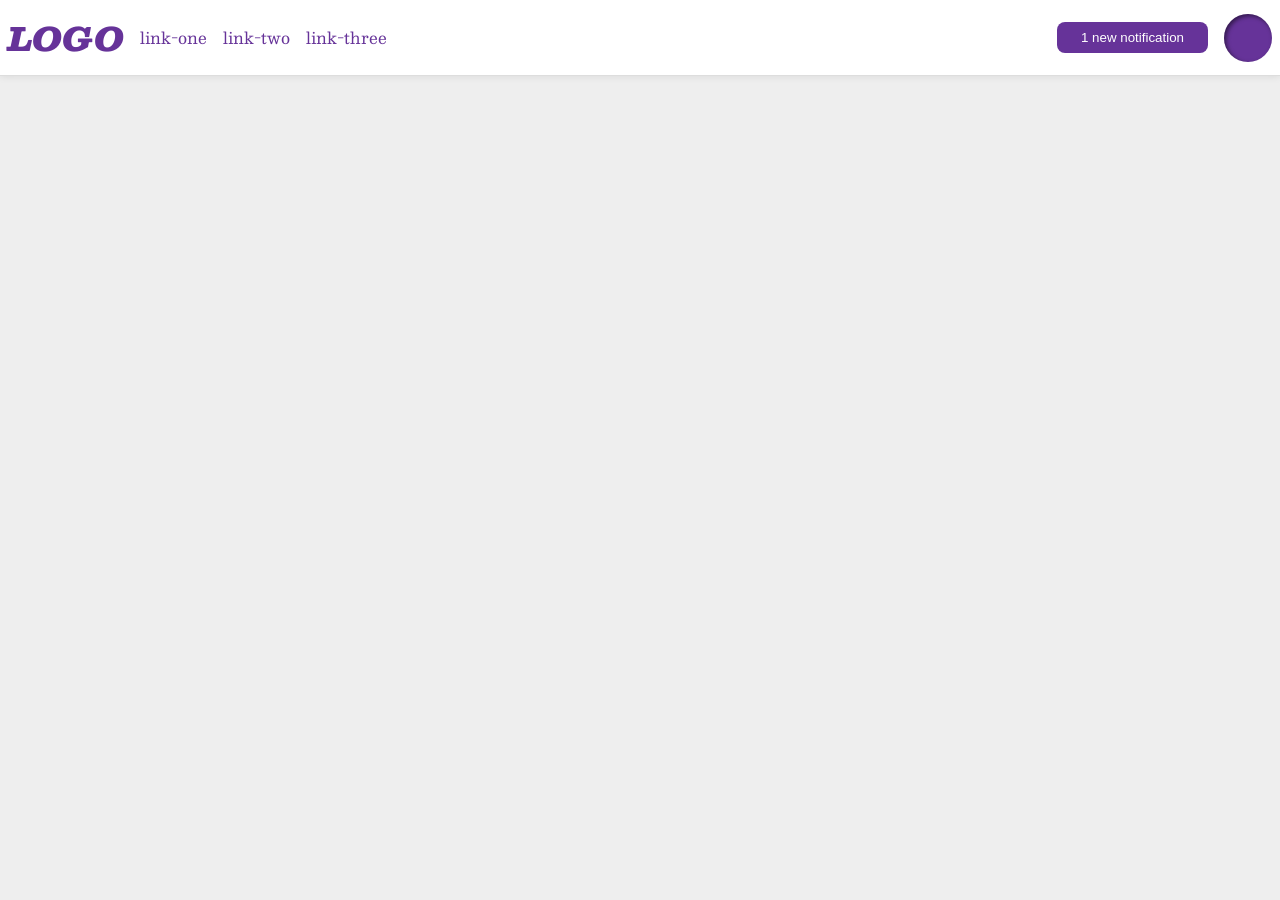
<file: foundations/flex/03-flex-header-2/index.html>
<!DOCTYPE html>
<html lang="en">
  <head>
    <meta charset="UTF-8">
    <meta http-equiv="X-UA-Compatible" content="IE=edge">
    <meta name="viewport" content="width=device-width, initial-scale=1.0">
    <title>Flex Header 2</title>
    <link rel="stylesheet" href="style.css">
  </head>
  <body>
    <div class="header">
      <div class="left">
        <div class="logo">
          LOGO
        </div>
        <ul class="links">
          <li><a href="https://google.com">link-one</a></li>
          <li><a href="https://google.com">link-two</a></li>
          <li><a href="https://google.com">link-three</a></li>
        </ul>
      </div>
      <div class="right">
        <button class="notifications">
          1 new notification
        </button>
        <div class="profile-image"></div>
      </div>
    </div>
  </body>
</html>
</file>
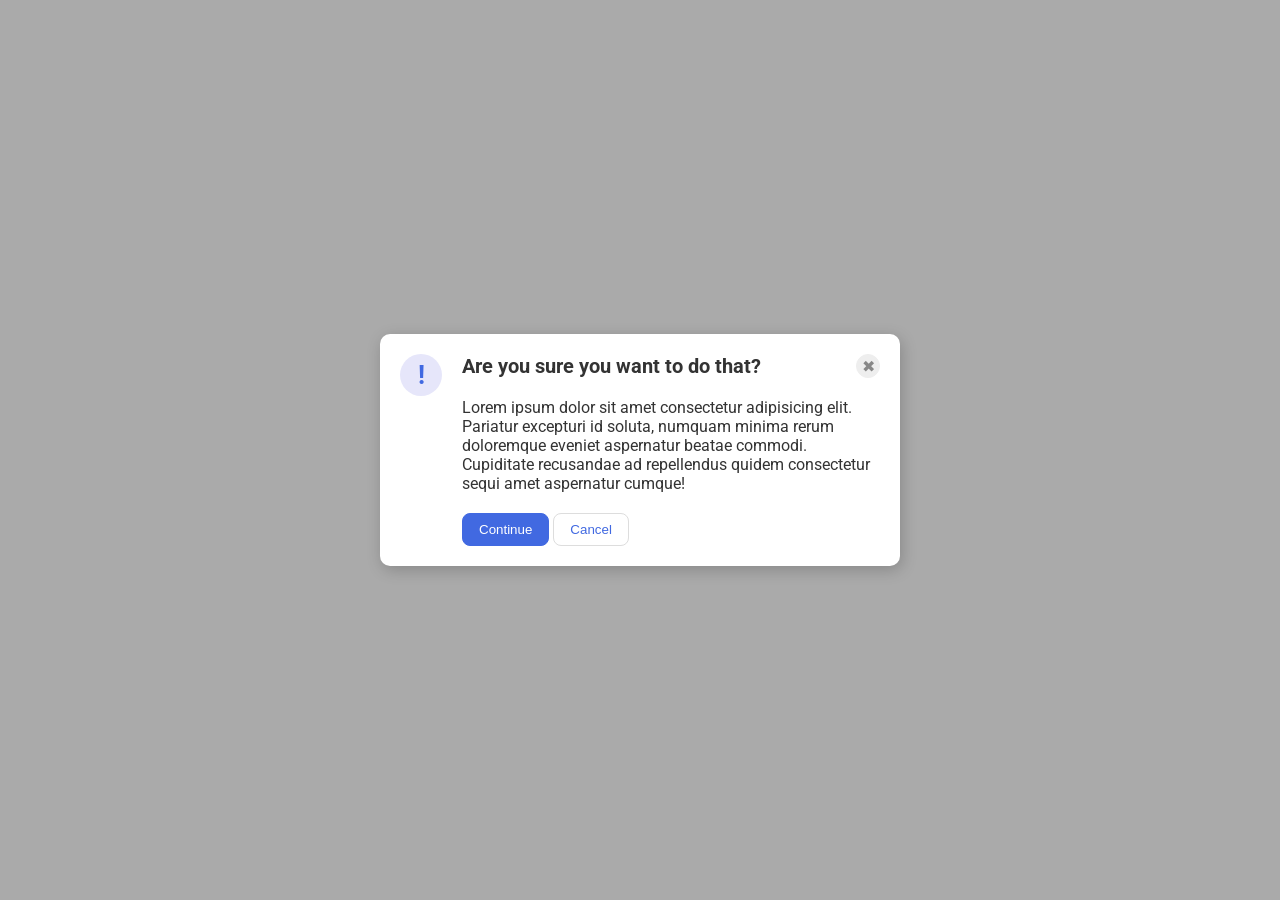
<file: foundations/flex/05-flex-modal/index.html>
<!DOCTYPE html>
<html lang="en">
  <head>
    <meta charset="UTF-8">
    <meta http-equiv="X-UA-Compatible" content="IE=edge">
    <meta name="viewport" content="width=device-width, initial-scale=1.0">
    <link rel="stylesheet" href="style.css">
    <title>Modal</title>
  </head>
  <body>
    <div class="modal">
      <div class="icon">!</div>
      <div class="container">
        <div class="top">
          <div class="header">Are you sure you want to do that?</div>
          <button class="close-button">✖</button>
        </div>
        <div class="bottom">
          <div class="text">Lorem ipsum dolor sit amet consectetur adipisicing elit. Pariatur excepturi id soluta, numquam minima rerum doloremque eveniet aspernatur beatae commodi. Cupiditate recusandae ad repellendus quidem consectetur sequi amet aspernatur cumque!</div>
          <div>
            <button class="continue">Continue</button>
            <button class="cancel">Cancel</button>
          </div>
        </div>
      </div>
    </div>
  </body>
</html>
</file>
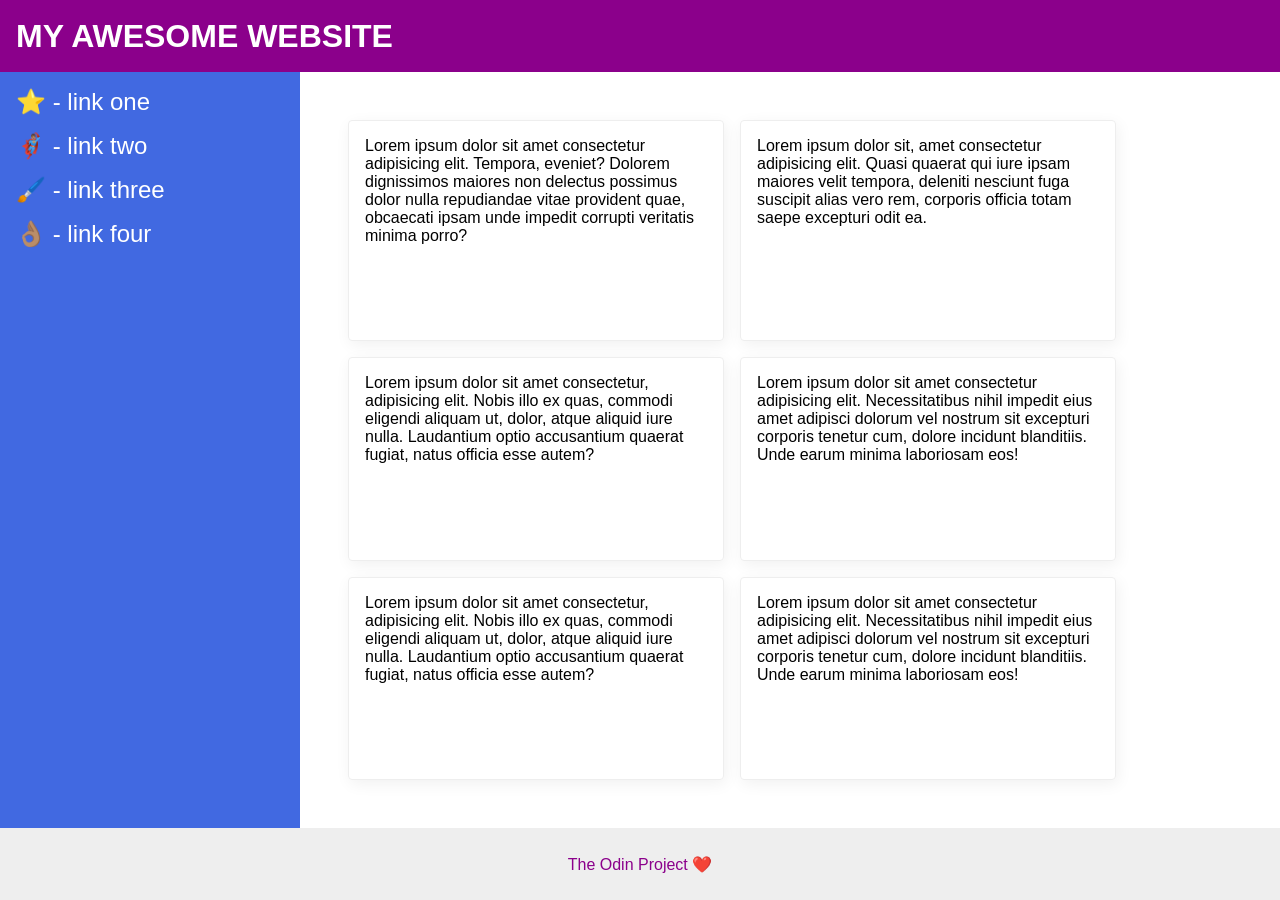
<file: foundations/flex/07-flex-layout-2/index.html>
<!DOCTYPE html>
<html lang="en">
  <head>
    <meta charset="UTF-8">
    <meta http-equiv="X-UA-Compatible" content="IE=edge">
    <meta name="viewport" content="width=device-width, initial-scale=1.0">
    <title>The Holy Grail</title>
    <link rel="stylesheet" href="style.css">
  </head>
  <body>
    <div class="header">
      MY AWESOME WEBSITE
    </div>

    <div class="content">
      <div class="sidebar">
        <ul>
          <li><a href="#">⭐ - link one</a></li>
          <li><a href="#">🦸🏽‍♂️ - link two</a></li>
          <li><a href="#">🖌️ - link three</a></li>
          <li><a href="#">👌🏽 - link four</a></li>
        </ul>
      </div>

      <div class="cards">
        <div class="card">Lorem ipsum dolor sit amet consectetur adipisicing elit. Tempora, eveniet? Dolorem dignissimos maiores non delectus possimus dolor nulla repudiandae vitae provident quae, obcaecati ipsam unde impedit corrupti veritatis minima porro?</div>
        <div class="card">Lorem ipsum dolor sit, amet consectetur adipisicing elit. Quasi quaerat qui iure ipsam maiores velit tempora, deleniti nesciunt fuga suscipit alias vero rem, corporis officia totam saepe excepturi odit ea.</div>
        <div class="card">Lorem ipsum dolor sit amet consectetur, adipisicing elit. Nobis illo ex quas, commodi eligendi aliquam ut, dolor, atque aliquid iure nulla. Laudantium optio accusantium quaerat fugiat, natus officia esse autem?</div>
        <div class="card">Lorem ipsum dolor sit amet consectetur adipisicing elit. Necessitatibus nihil impedit eius amet adipisci dolorum vel nostrum sit excepturi corporis tenetur cum, dolore incidunt blanditiis. Unde earum minima laboriosam eos!</div>
        <div class="card">Lorem ipsum dolor sit amet consectetur, adipisicing elit. Nobis illo ex quas, commodi eligendi aliquam ut, dolor, atque aliquid iure nulla. Laudantium optio accusantium quaerat fugiat, natus officia esse autem?</div>
        <div class="card">Lorem ipsum dolor sit amet consectetur adipisicing elit. Necessitatibus nihil impedit eius amet adipisci dolorum vel nostrum sit excepturi corporis tenetur cum, dolore incidunt blanditiis. Unde earum minima laboriosam eos!</div>
      </div>
    </div>

    <div class="footer">
      The Odin Project ❤️
    </div>
  </body>
</html>
</file>
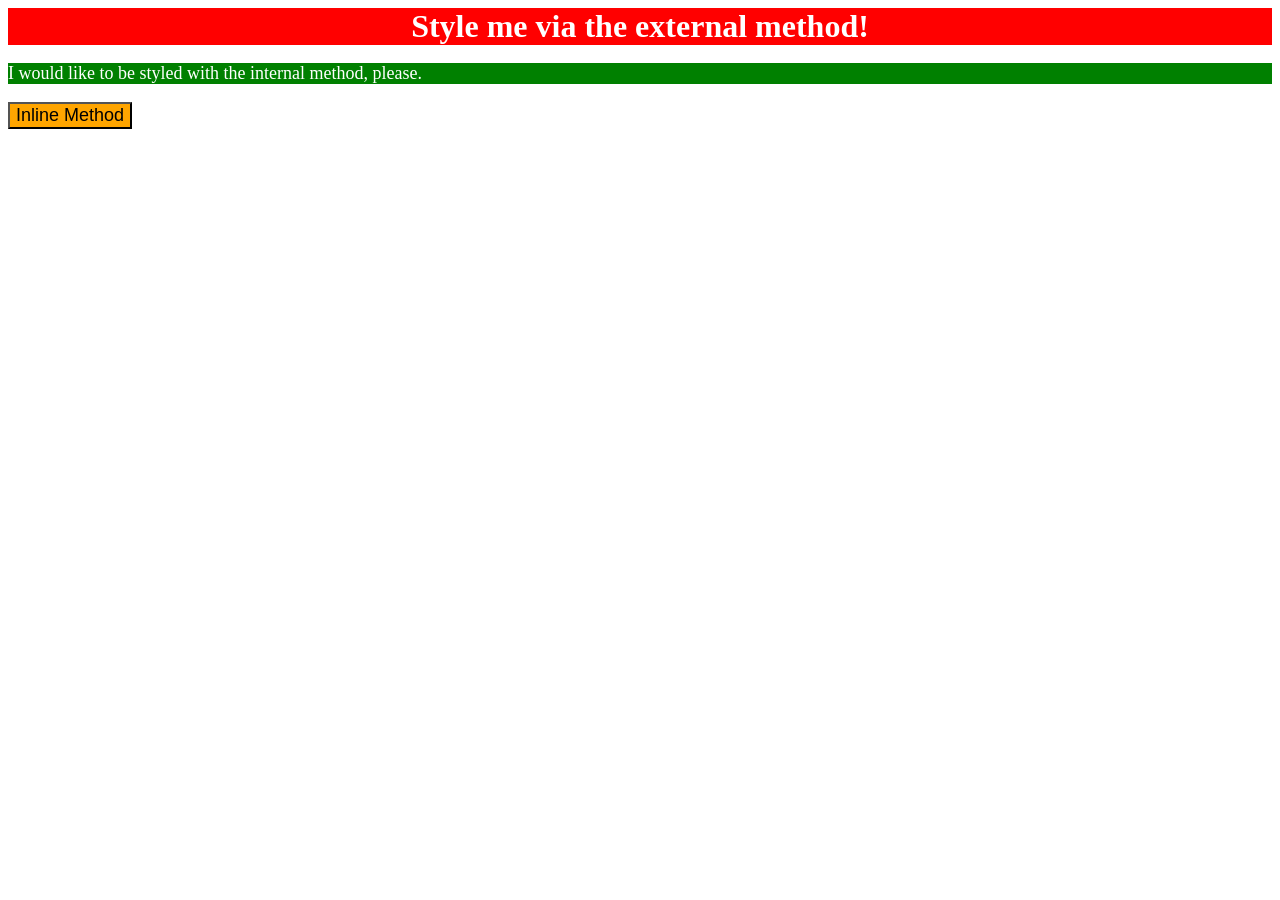
<file: foundations/intro-to-css/01-css-methods/index.html>
<!DOCTYPE html>
<html lang="en">
  <head>
    <meta charset="UTF-8">
    <meta http-equiv="X-UA-Compatible" content="IE=edge">
    <meta name="viewport" content="width=device-width, initial-scale=1.0">
    <title>Methods for Adding CSS</title>
    <link rel="stylesheet" href="styles.css">
    
    <style>
      p {
        background-color: green;
        color: white;
        font-size: 18px;
      }
    </style>
  </head>
  <body>
    <div>Style me via the external method!</div>
    <p>I would like to be styled with the internal method, please.</p>
    <button style="background-color: orange; font-size: 18px">Inline Method</button>
  </body>
</html>
</file>
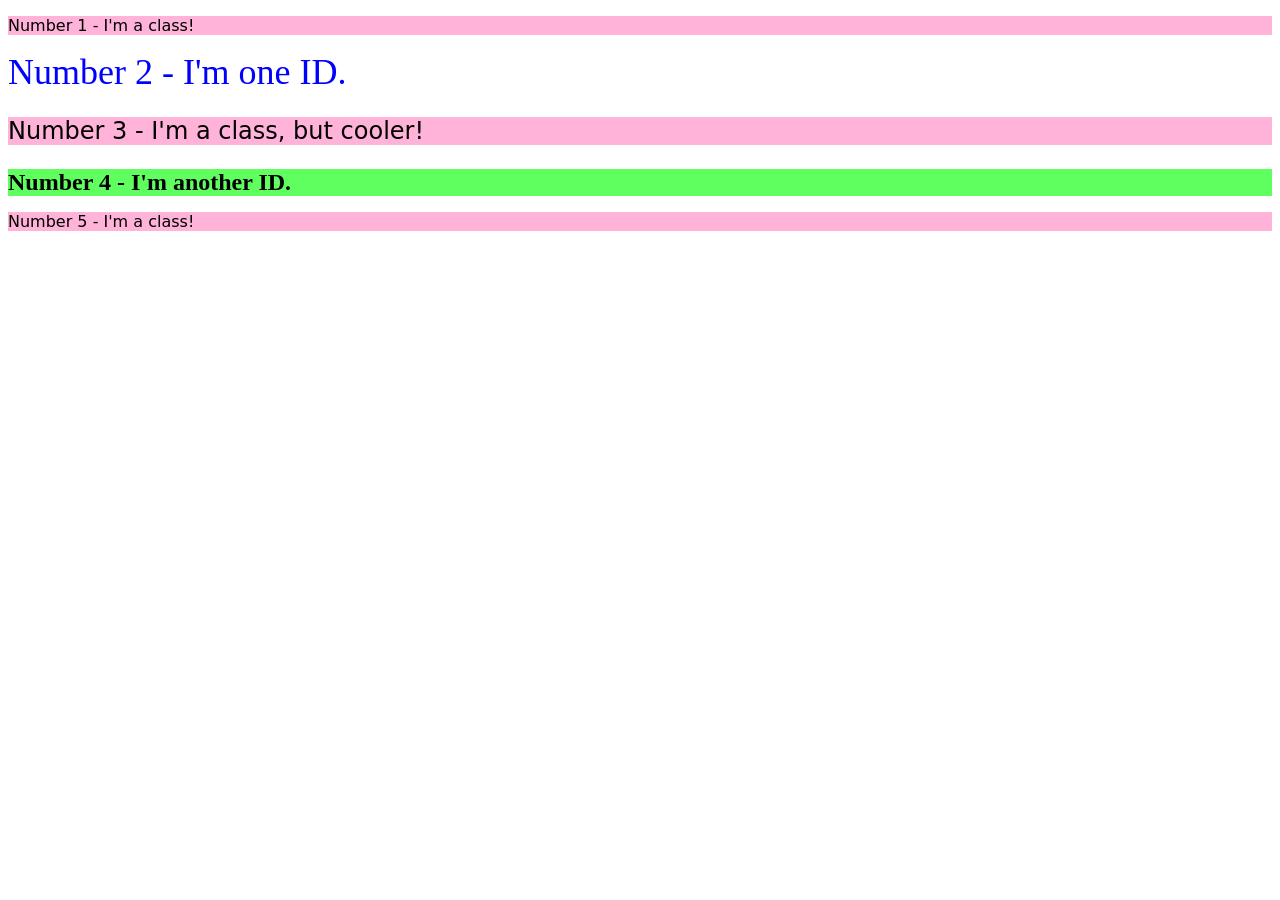
<file: foundations/intro-to-css/02-class-id-selectors/index.html>
<!DOCTYPE html>
<html lang="en">
  <head>
    <meta charset="UTF-8">
    <meta http-equiv="X-UA-Compatible" content="IE=edge">
    <meta name="viewport" content="width=device-width, initial-scale=1.0">
    <title>Class and ID Selectors</title>
    <link rel="stylesheet" href="style.css">
  </head>
  <body>
    <p class="odd">Number 1 - I'm a class!</p>
    <div id="second">Number 2 - I'm one ID.</div>
    <p class="odd independent-font-size">Number 3 - I'm a class, but cooler!</p>
    <div id="fourth" class="independent-font-size">Number 4 - I'm another ID.</div>
    <p class="odd">Number 5 - I'm a class!</p>
  </body>
</html>
</file>
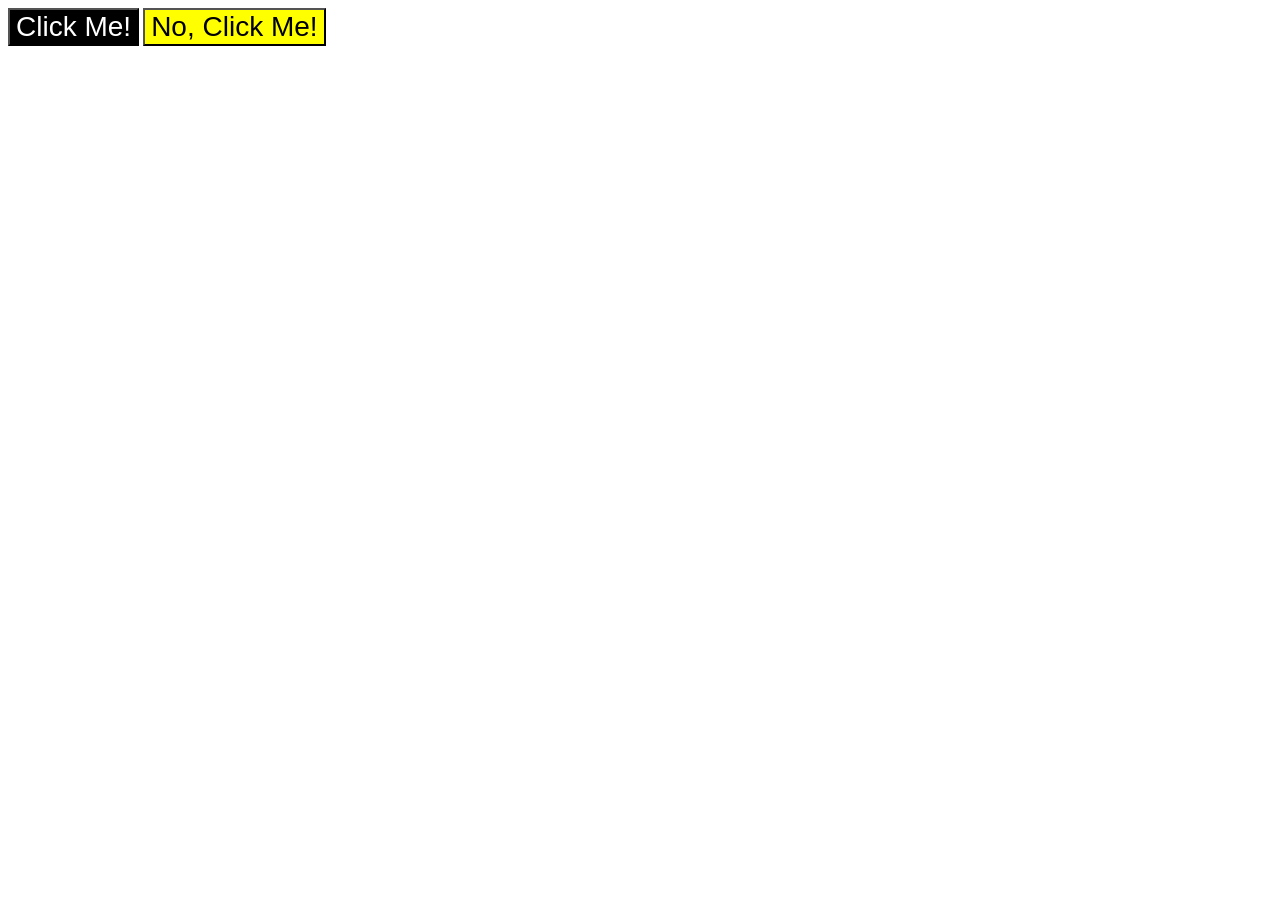
<file: foundations/intro-to-css/03-grouping-selectors/index.html>
<!DOCTYPE html>
<html lang="en">
  <head>
    <meta charset="UTF-8">
    <meta http-equiv="X-UA-Compatible" content="IE=edge">
    <meta name="viewport" content="width=device-width, initial-scale=1.0">
    <title>Grouping Selectors</title>
    <link rel="stylesheet" href="style.css">
  </head>
  <body>
    <button class="first">Click Me!</button>
    <button class="second">No, Click Me!</button>
  </body>
</html>
</file>
<file: foundations/flex/03-flex-header-2/style.css>
/* this is some magical font-importing.  
you'll learn about it later. */
@import url('https://fonts.googleapis.com/css2?family=Besley:ital,wght@0,400;1,900&display=swap');

body {
  margin: 0;
  background: #eee;
  font-family: Besley, serif;
}

.header {
  background: white;
  border-bottom: 1px solid #ddd;
  box-shadow: 0 0 8px rgba(0,0,0,.1);
}

.profile-image {
  background: rebeccapurple;
  box-shadow: inset 2px 2px 4px rgba(0,0,0,.5);
  border-radius: 50%;
  width: 48px;
  height: 48px;
}

.logo {
  color: rebeccapurple;
  font-size: 32px;
  font-weight: 900;
  font-style: italic;
}

button {
  border: none;
  border-radius: 8px;
  background: rebeccapurple;
  color: white;
  padding: 8px 24px;
}

a {
  /* this removes the line under our links */
  text-decoration: none;
  color: rebeccapurple;
}

ul {
  list-style-type: none;
}

/* ################################################################ */

.header {
  padding: 8px;
  display: flex;
  justify-content: space-between;
}

.links {
  padding: 0px;
  display: flex;
  gap: 16px
}

.left,
.right {
  display: flex;
  gap: 16px;
  align-items: center;
}
</file>
<file: foundations/flex/05-flex-modal/style.css>
@import url('https://fonts.googleapis.com/css2?family=Roboto:wght@400;700&display=swap');

html, body {
  height: 100%;
}

body {
  font-family: Roboto, sans-serif;
  margin: 0;
  background: #aaa;
  color: #333;
  /* I'll give you this one for free lol */
  display: flex;
  align-items: center;
  justify-content: center;
}

.modal {
  background: white;
  width: 480px;
  border-radius: 10px;
  box-shadow: 2px 4px 16px rgba(0,0,0,.2);
}

.icon {
  color: royalblue;
  font-size: 26px;
  font-weight: 700;
  background: lavender;
  width: 42px;
  height: 42px;
  border-radius: 50%;
  display: flex;
  align-items: center;
  justify-content: center;
}

.close-button {
  background: #eee;
  border-radius: 50%;
  color: #888;
  font-weight: 400;
  font-size: 16px;
  height: 24px;
  width: 24px;
  display: flex;
  align-items: center;
  justify-content: center;
  border: 1px solid #eee;
  padding: 0;
}

button {
  cursor: pointer;
  padding: 8px 16px;
  border-radius: 8px;
}

button.continue {
  background: royalblue;
  border: 1px solid royalblue;
  color: white;
}

button.cancel {
  background: white;
  border: 1px solid #ddd;
  color: royalblue;
}

/* ###################################################################### */

.modal {
  display: flex;
  gap: 20px;
  padding: 20px;
}

.header {
  font-size: 20px;
  font-weight: bold;
}

.icon, .close-button {
  flex-shrink: 0;
}

.top {
  display: flex;
  justify-content: space-between;
}

.bottom {
  display: flex;
  flex-direction: column;
  margin-top: 20px;
  gap: 20px;
}
</file>
<file: foundations/flex/07-flex-layout-2/style.css>
body {
  font-family: -apple-system, BlinkMacSystemFont, 'Segoe UI', Roboto, Oxygen, Ubuntu, Cantarell, 'Open Sans', 'Helvetica Neue', sans-serif;
  margin: 0;
  min-height: 100vh;
}

.header {
  height: 72px;
  background: darkmagenta;
  color: white;
}

.footer {
  height: 72px;
  background: #eee;
  color: darkmagenta;
}

.sidebar {
  width: 300px;
  background: royalblue;
  box-sizing: border-box;
}

.card {
  border: 1px solid #eee;
  box-shadow: 2px 4px 16px rgba(0,0,0,.06);
  border-radius: 4px;
}

/* ###################################################### */

body {
  display: flex;
  flex-direction: column;
  justify-content: space-between;
}

.header {
  font-weight: 900;
  font-size: 32px;
  padding-left: 16px;
  align-content: center;
}

.content {
  display: flex;
  flex: 1;
}

.sidebar {
  width: 300px;
  justify-content: stretch;
  flex-shrink: 0;
  padding: 16px;
}

ul {
  padding: 0;
  margin: 0;
  list-style-type: none;
}

li {
  margin-bottom: 16px;
}

a {
  text-decoration: none;
  color: #FFFFFF;
  font-size: 24px;
}

.cards {
  display: flex;
  flex-wrap: wrap;
  padding: 48px;
  gap: 16px;
  max-width: 60%;
}

.card {
  border: 1px solid #EEEEEE;
  flex: 1 0 30%;
  padding: 16px
}

.footer {
  text-align: center;
  align-content: center;
}
</file>
<file: foundations/intro-to-css/01-css-methods/styles.css>
div {
    background-color: red;
    color: white;
    font-size: 32px;
    text-align: center;
    font-weight: bold;
}
</file>
<file: foundations/intro-to-css/02-class-id-selectors/style.css>
/* Add CSS Styling */

.odd {
    background-color: hsl(330, 100%, 85%);
    font-family: Verdana, "DejaVu Sans", sans-serif;
}

#second {
    color: rgb(0, 0, 255);
    font-size: 36px;
}

.independent-font-size {
    font-size: 24px;
}

#fourth {
    background-color: #5fff5f;
    font-weight: bold;
}
</file>
<file: foundations/intro-to-css/03-grouping-selectors/style.css>
/* Add CSS Styling */

.first {
    background-color: hsl(0, 100%, 0%);
    color: hsl(0, 100%, 100%);
}

.second {
    background-color: hsl(60, 100%, 50%);
}

.first,
.second {
    font-size: 28px;
    font-family: Helvetica, "Times New Roman", sans-serif;
}
</file>
